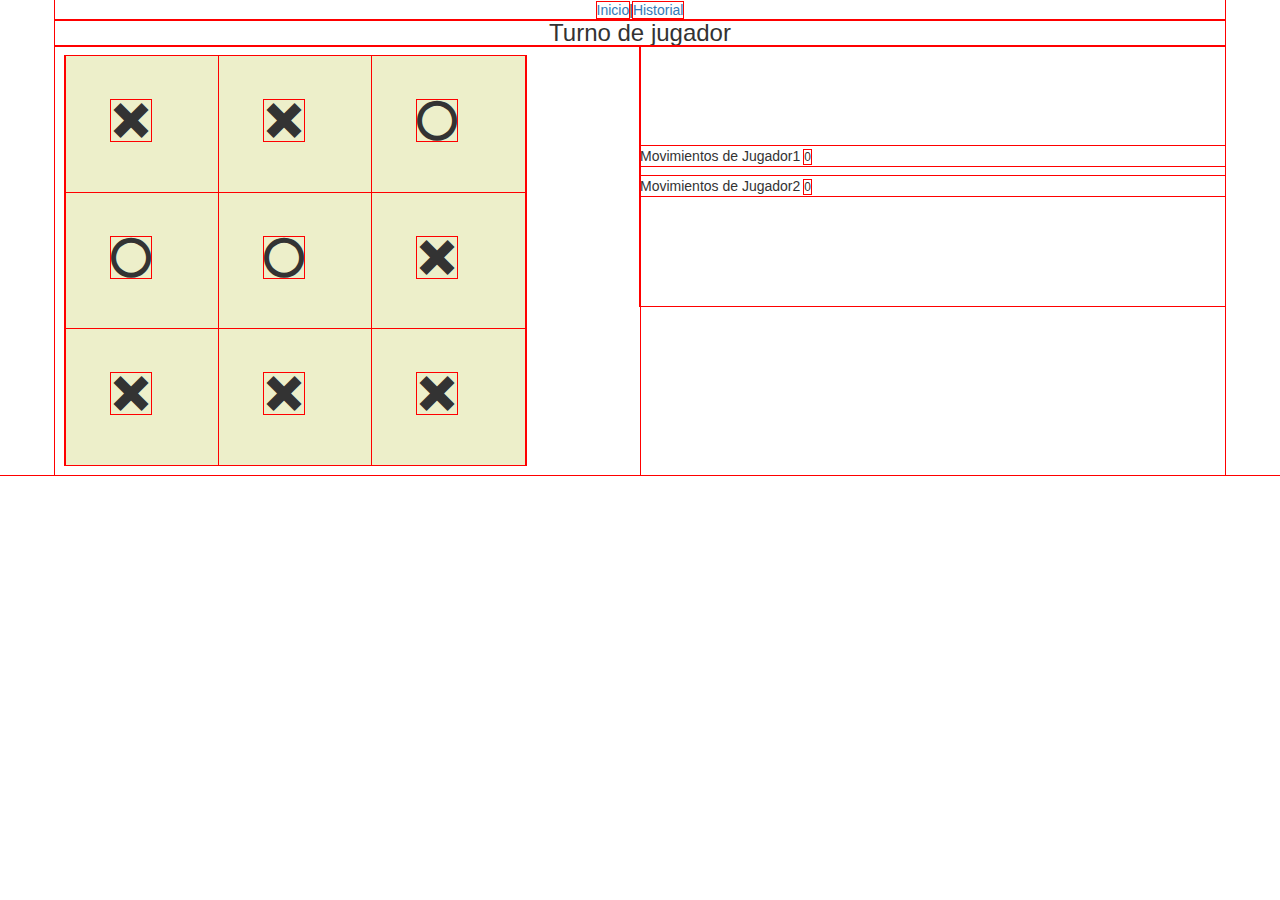
<file: segunda.html>
<!DOCTYPE html>
<html lang="en">
<head>
	<meta charset="UTF-8">
	<title>Document</title>
	<meta name="viewport" content="width=device-width, user-scalable=no, initial-scale=1.0, maximum-scale=1.0, minimum-scale=1.0">
	<link rel="stylesheet" href="CSS/main.css">
	<link rel="stylesheet" href="bootstrap/bootstrap.min.css">
	<link rel="stylesheet" href="icomoon/style.css">
</head>
<body>
	
	<div class="container">
		<div class="row">
		 <div class="text-center">
		 	<div class="menu"> <a href="index.html">Inicio</a>|<a href="tercera.html">Historial</a></div>
		 </div>
			
		</div>
	</div>
	
	<div class="container"  style="display:none;">
		<div class="row">
		 <div class="text-center">
		 <br>
		 <br>
		 
		 	<div class="titulo"> <h3>Bienvenido a Gato Loco</h3></div>
		 <br>
		 <br>
		 	<div class="boton"><button>Iniciar juego</button></div>
		 </div>
			
		</div>
	</div>
	<div class="container" style="display:none;">
		<div class="row text-center">
			<div class="col-md-6"> <h3>Ingrese el nombre del jugador 1</h3></div>
		 	<div class="col-md-6">  <br> <input type="text"></div>
		</div>
		<div class="row text-center">
			<div class="col-md-6"> <h3>Ingrese el nombre del jugador 1</h3></div>
		 	<div class="col-md-6">  <br> <input type="text"></div>
		</div>
	</div>

	
	<div class="container" style="display:;">
		<div class="row text-center">
			<h3 style="margin:0;">Turno de jugador</h3>
		 	
		</div>
		<div class="row">
			<div class="col-md-6 col-xs-12" style="padding:0;">
				<div id="tablero">
	<span class="box" data-field="1"><i class="icon-cancel"></i></span>
	<span class="box" data-field="2"><i class="icon-cancel"></i></span>
	<span class="box" data-field="3"><i class="icon-radio-unchecked"></i></span>
	<span class="box" data-field="4"><i class="icon-radio-unchecked"></i></span>
	<span class="box" data-field="5"><i class="icon-radio-unchecked"></i></span>
	<span class="box" data-field="6"><i class="icon-cancel"></i></span>
	<span class="box" data-field="7"><i class="icon-cancel"></i></span>
	<span class="box" data-field="8"><i class="icon-cancel"></i></span>
	<span class="box" data-field="9"><i class="icon-cancel"></i></span>
				</div>
			</div>
		
		
		<div class="col-md-6" id="movimientos">
		
			<p>Movimientos de Jugador1 <small>0</small></p> 
			<p>Movimientos de Jugador2 <small>0</small></p> 
			
		</div>
		</div>
	</div>
	<scrip src="JS/index.html"></scrip>
</body>
</html>
</file>
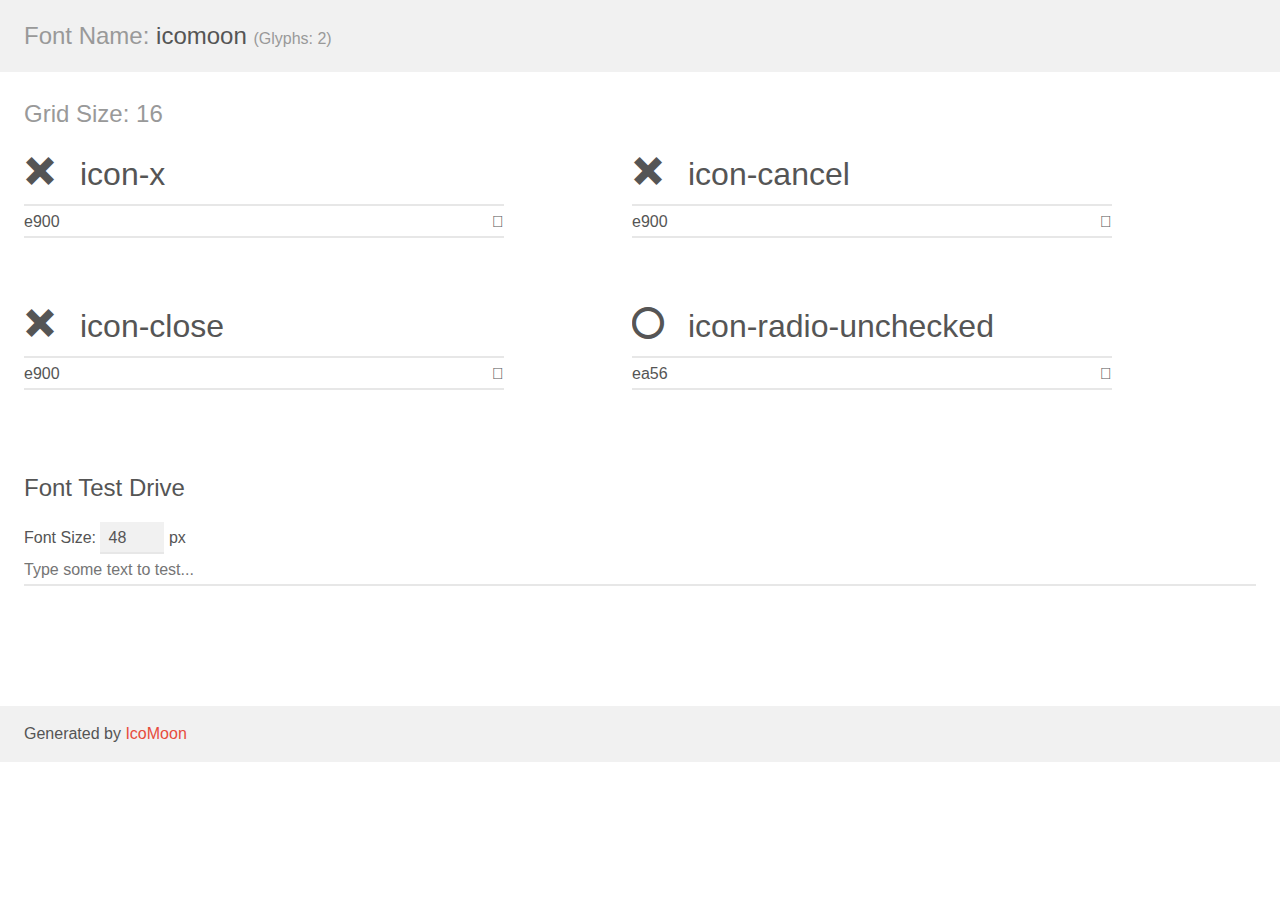
<file: icomoon/demo.html>
<!doctype html>
<html>
<head>
    <meta charset="utf-8">
    <title>IcoMoon Demo</title>
    <meta name="description" content="An Icon Font Generated By IcoMoon.io">
    <meta name="viewport" content="width=device-width, initial-scale=1">
    <link rel="stylesheet" href="demo-files/demo.css">
    <link rel="stylesheet" href="style.css"></head>
<body>
    <div class="bgc1 clearfix">
        <h1 class="mhmm mvm"><span class="fgc1">Font Name:</span> icomoon <small class="fgc1">(Glyphs:&nbsp;2)</small></h1>
    </div>
    <div class="clearfix mhl ptl">
        <h1 class="mvm mtn fgc1">Grid Size: 16</h1>
        <div class="glyph fs1">
            <div class="clearfix bshadow0 pbs">
                <span class="icon-x">
                
                </span>
                <span class="mls"> icon-x</span>
            </div>
            <fieldset class="fs0 size1of1 clearfix hidden-false">
                <input type="text" readonly value="e900" class="unit size1of2" />
                <input type="text" maxlength="1" readonly value="&#xe900;" class="unitRight size1of2 talign-right" />
            </fieldset>
            <div class="fs0 bshadow0 clearfix hidden-true">
                <span class="unit pvs fgc1">liga: </span>
                <input type="text" readonly value="" class="liga unitRight" />
            </div>
        </div>
        <div class="glyph fs1">
            <div class="clearfix bshadow0 pbs">
                <span class="icon-cancel">
                
                </span>
                <span class="mls"> icon-cancel</span>
            </div>
            <fieldset class="fs0 size1of1 clearfix hidden-false">
                <input type="text" readonly value="e900" class="unit size1of2" />
                <input type="text" maxlength="1" readonly value="&#xe900;" class="unitRight size1of2 talign-right" />
            </fieldset>
            <div class="fs0 bshadow0 clearfix hidden-true">
                <span class="unit pvs fgc1">liga: </span>
                <input type="text" readonly value="" class="liga unitRight" />
            </div>
        </div>
        <div class="glyph fs1">
            <div class="clearfix bshadow0 pbs">
                <span class="icon-close">
                
                </span>
                <span class="mls"> icon-close</span>
            </div>
            <fieldset class="fs0 size1of1 clearfix hidden-false">
                <input type="text" readonly value="e900" class="unit size1of2" />
                <input type="text" maxlength="1" readonly value="&#xe900;" class="unitRight size1of2 talign-right" />
            </fieldset>
            <div class="fs0 bshadow0 clearfix hidden-true">
                <span class="unit pvs fgc1">liga: </span>
                <input type="text" readonly value="" class="liga unitRight" />
            </div>
        </div>
        <div class="glyph fs1">
            <div class="clearfix bshadow0 pbs">
                <span class="icon-radio-unchecked">
                
                </span>
                <span class="mls"> icon-radio-unchecked</span>
            </div>
            <fieldset class="fs0 size1of1 clearfix hidden-false">
                <input type="text" readonly value="ea56" class="unit size1of2" />
                <input type="text" maxlength="1" readonly value="&#xea56;" class="unitRight size1of2 talign-right" />
            </fieldset>
            <div class="fs0 bshadow0 clearfix hidden-true">
                <span class="unit pvs fgc1">liga: </span>
                <input type="text" readonly value="radio-unchecked, radio-button3" class="liga unitRight" />
            </div>
        </div>
    </div>

    <!--[if gt IE 8]><!-->
    <div class="mhl clearfix mbl">
        <h1>Font Test Drive</h1>
        <label>
            Font Size: <input id="fontSize" type="number" class="textbox0 mbm"
            min="8" value="48" />
            px
        </label>
        <input id="testText" type="text" class="phl size1of1 mvl"
        placeholder="Type some text to test..." value=""/>
        <div id="testDrive" class="icon-">&nbsp;
        </div>
    </div>
    <!--<![endif]-->
    <div class="bgc1 clearfix">
        <p class="mhl">Generated by <a href="https://icomoon.io/app">IcoMoon</a></p>
    </div>

    <script src="demo-files/demo.js"></script>
</body>
</html>
</file>
<file: CSS/main.css>
*{
	outline: 1px solid red; 
	
}

#body{
	background-color: #f5f0f0;
}

header
{
	position: relative;
	z-index:100;
}

section
{
	/*background: rgba(253, 224, 176, 0.18);*/
	position: absolute;
	width:100%;
	height:100%;
	top:0;
	display: none;
	left:0;
	opacity:0;
}

.visible
{
	opacity:1;
	display: table;
}

.content
{
	display:table-cell;
	vertical-align: middle;
	padding: 120px 0; 
}



#saludo h1
{
	margin-bottom:120px;
}

#tablero{
	display: flex;
	flex-wrap: wrap;
	justify-content: center;
	width: 461px;
    height: 409px;
	margin: 10px;
}

#tablero .box{
	background: #edefca;
	width: 153px;
	cursor: pointer;
	transition: all 300ms ease;
	padding: 45px;
}

#tablero .box:hover {
	background: rgb(217, 181, 96);
}

#tablero .box i{
	font-size: 40px;
}

#movimientos{
	padding: 100px 0; 
}


/*
table
{
text-align: center;
color: black;
}
 

 
td
{
border: 1px solid black;
width:100px;
height: 100px;
font-size: 24px;
text-align: center;
}*/
</file>
<file: icomoon/style.css>
@font-face {
  font-family: 'icomoon';
  src:  url('fonts/icomoon.eot?fc3be2');
  src:  url('fonts/icomoon.eot?fc3be2#iefix') format('embedded-opentype'),
    url('fonts/icomoon.ttf?fc3be2') format('truetype'),
    url('fonts/icomoon.woff?fc3be2') format('woff'),
    url('fonts/icomoon.svg?fc3be2#icomoon') format('svg');
  font-weight: normal;
  font-style: normal;
}

[class^="icon-"], [class*=" icon-"] {
  /* use !important to prevent issues with browser extensions that change fonts */
  font-family: 'icomoon' !important;
  speak: none;
  font-style: normal;
  font-weight: normal;
  font-variant: normal;
  text-transform: none;
  line-height: 1;

  /* Better Font Rendering =========== */
  -webkit-font-smoothing: antialiased;
  -moz-osx-font-smoothing: grayscale;
}

.icon-x:before {
  content: "\e900";
}
.icon-cancel:before {
  content: "\e900";
}
.icon-close:before {
  content: "\e900";
}
.icon-radio-unchecked:before {
  content: "\ea56";
}
</file>
<file: icomoon/demo-files/demo.css>
body {
  padding: 0;
  margin: 0;
  font-family: sans-serif;
  font-size: 1em;
  line-height: 1.5;
  color: #555;
  background: #fff;
}
h1 {
  font-size: 1.5em;
  font-weight: normal;
}
small {
  font-size: .66666667em;
}
a {
  color: #e74c3c;
  text-decoration: none;
}
a:hover, a:focus {
  box-shadow: 0 1px #e74c3c;
}
.bshadow0, input {
  box-shadow: inset 0 -2px #e7e7e7;
}
input:hover {
  box-shadow: inset 0 -2px #ccc;
}
input, fieldset {
  font-family: sans-serif;
  font-size: 1em;
  margin: 0;
  padding: 0;
  border: 0;
}
input {
  color: inherit;
  line-height: 1.5;
  height: 1.5em;
  padding: .25em 0;
}
input:focus {
  outline: none;
  box-shadow: inset 0 -2px #449fdb;
}
.glyph {
  font-size: 16px;
  width: 15em;
  padding-bottom: 1em;
  margin-right: 4em;
  margin-bottom: 1em;
  float: left;
  overflow: hidden;
}
.liga {
  width: 80%;
  width: calc(100% - 2.5em);
}
.talign-right {
  text-align: right;
}
.talign-center {
  text-align: center;
}
.bgc1 {
  background: #f1f1f1;
}
.fgc1 {
  color: #999;
}
.fgc0 {
  color: #000;
}
p {
  margin-top: 1em;
  margin-bottom: 1em;
}
.mvm {
  margin-top: .75em;
  margin-bottom: .75em;
}
.mtn {
  margin-top: 0;
}
.mtl, .mal {
  margin-top: 1.5em;
}
.mbl, .mal {
  margin-bottom: 1.5em;
}
.mal, .mhl {
  margin-left: 1.5em;
  margin-right: 1.5em;
}
.mhmm {
  margin-left: 1em;
  margin-right: 1em;
}
.mls {
  margin-left: .25em;
}
.ptl {
  padding-top: 1.5em;
}
.pbs, .pvs {
  padding-bottom: .25em;
}
.pvs, .pts {
  padding-top: .25em;
}
.unit {
  float: left;
}
.unitRight {
  float: right;
}
.size1of2 {
  width: 50%;
}
.size1of1 {
  width: 100%;
}
.clearfix:before, .clearfix:after {
  content: " ";
  display: table;
}
.clearfix:after {
  clear: both;
}
.hidden-true {
  display: none;
}
.textbox0 {
  width: 3em;
  background: #f1f1f1;
  padding: .25em .5em;
  line-height: 1.5;
  height: 1.5em;
}
#testDrive {
  display: block;
  padding-top: 24px;
  line-height: 1.5;
}
.fs0 {
  font-size: 16px;
}
.fs1 {
  font-size: 32px;
}
</file>
